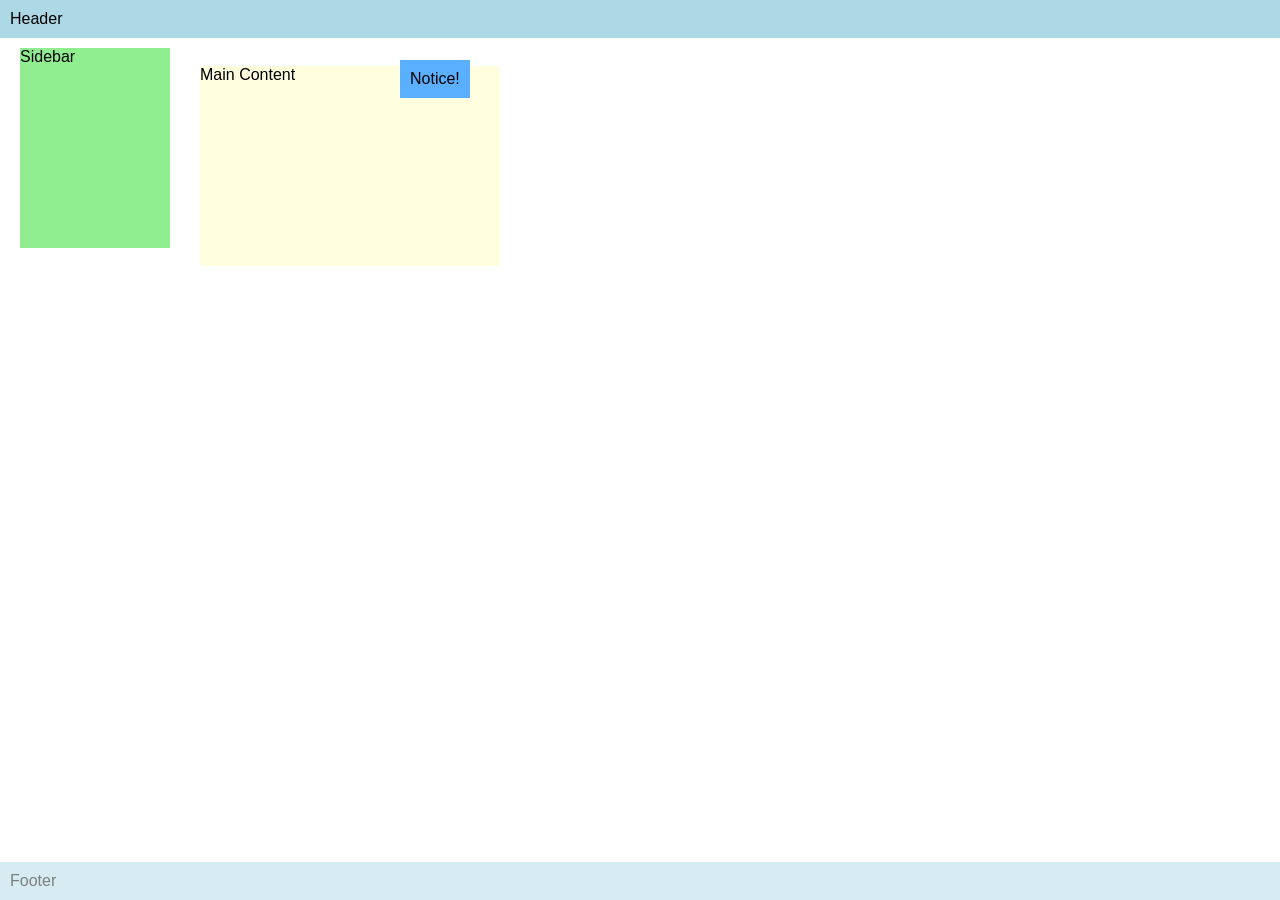
<file: 9MgVargasSeatwork2.html>
<!DOCTYPE html>
<html>
  <head>
    <meta charset="UTF-8" />
    <meta name="author" content="<your names>" />
    <meta name="revised" content="<date today>" />
    <style>
      body {
        font-family: Arial, sans-serif;
        margin: 0;
        padding: 0;
      }

      .header,
      .footer {
        background: lightblue;
        padding: 10px;
      }

      .footer {
        opacity: 0.5;
        position: fixed;
        bottom: 0;
        width: 100%;
      }

      .sidebar {
        background: lightgreen;
        width: 150px;
        height: 200px;
        position: relative;
        top: 10px;
        left: 20px;
      }

      .content {
        background: lightyellow;
        width: 300px;
        height: 200px;
        position: absolute;
        top: 66px;
        left: 200px;
        z-index: 1;
      }

      .notice {
        position: absolute;
        top: 60px;
        left: 400px;
        background: rgb(90, 175, 255);
        padding: 10px;
        z-index: 2;
      }
    </style>
  </head>

  <body>
    <div class="header">Header</div>
    <div class="sidebar">Sidebar</div>
    <div class="content">Main Content</div>
    <div class="notice">Notice!</div>
    <div class="footer">Footer</div>
  </body>
</html>
</file>
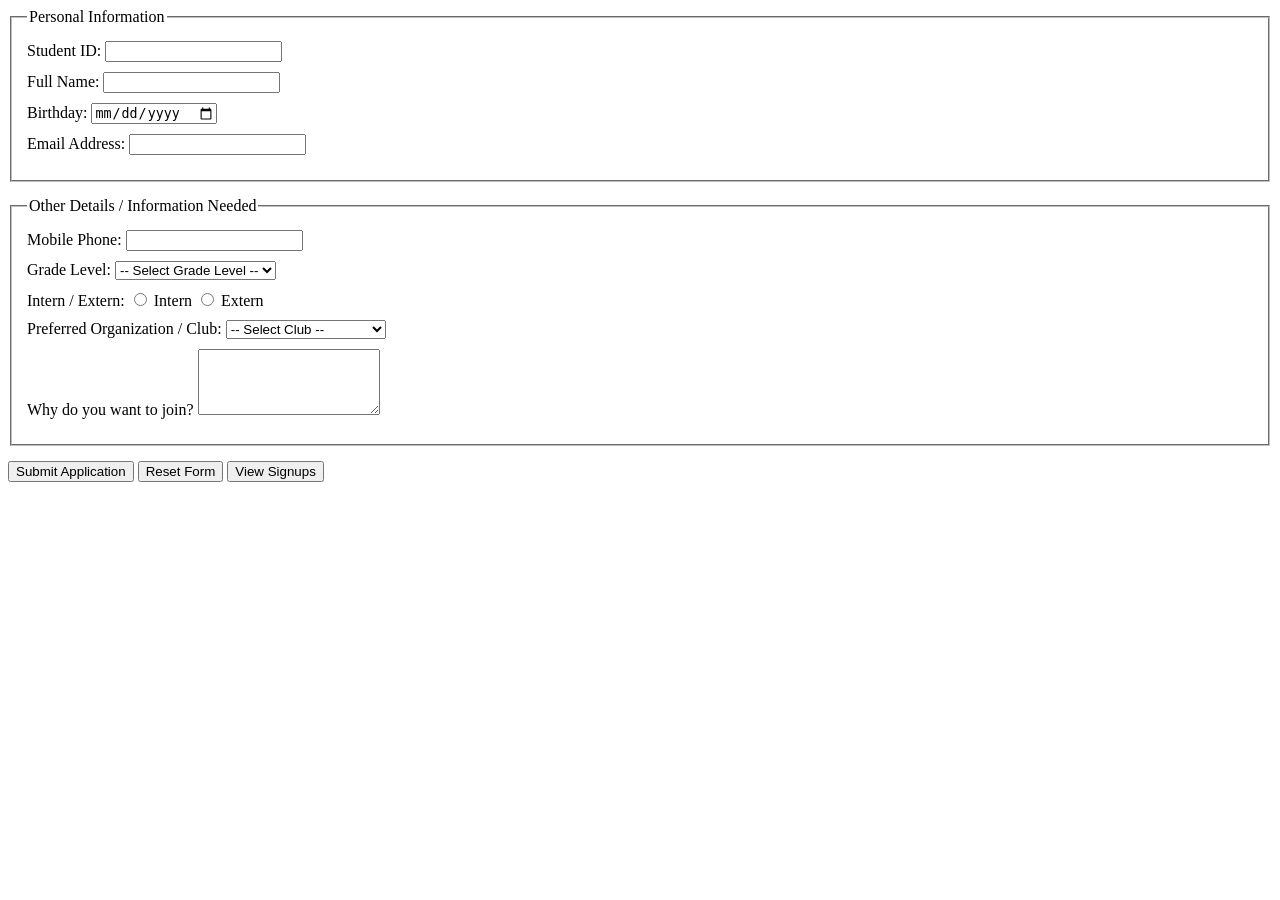
<file: public/Q3_2GMagnesiumVargas.html>
<!DOCTYPE html>
<html lang="en">
<head>
    <meta charset="UTF-8">
    <title>Application Form</title>

    <style>
        .error {
            border: 2px solid red;
            background-color: #fcc3c3;
        }

        fieldset {
            margin-bottom: 15px;
            padding: 15px;
        }

        label {
            display: block;
            margin-bottom: 10px;
        }
    </style>

    <script>
        function confirmSubmit() {
            if (!confirm("Are you sure you want to submit this application?")) {
                return false;
            }

            let form = document.forms[0];

            let signup = {
                student_id: form.student_id.value,
                full_name: form.full_name.value,
                birthday: form.birthday.value,
                email: form.email.value,
                mobile: form.mobile.value,
                grade_level: form.grade_level.options[form.grade_level.selectedIndex].text,
                status: document.querySelector('input[name="status"]:checked').value,
                club: form.club.value,
                reason: form.reason.value
            };

            let list = localStorage.getItem("signups");
            list = list ? JSON.parse(list) : [];
            list.push(signup);
            localStorage.setItem("signups", JSON.stringify(list));

            alert("Application submitted!");
            form.reset();
            return false;
        }

        function confirmReset() {
            return confirm("Are you sure you want to reset the form?");
        }

        function checkEmpty(field) {
            if (field.value.trim() === "") {
                field.classList.add("error");
            } else {
                field.classList.remove("error");
            }
        }

        function viewSignups() {
            window.location.href = "viewSignUps.html";
        }
    </script>
</head>

<body>

<form method="post"
      onsubmit="return confirmSubmit();"
      onreset="return confirmReset();">

    <fieldset>
        <legend>Personal Information</legend>

        <label>
            Student ID:
            <input type="number" name="student_id" required onblur="checkEmpty(this)">
        </label>

        <label>
            Full Name:
            <input type="text" name="full_name" required onblur="checkEmpty(this)">
        </label>

        <label>
            Birthday:
            <input type="date" name="birthday" required>
        </label>

        <label>
            Email Address:
            <input type="email" name="email" required>
        </label>
    </fieldset>

    <fieldset>
        <legend>Other Details / Information Needed</legend>

        <label>
            Mobile Phone:
            <input type="text" name="mobile" required onblur="checkEmpty(this)">
        </label>

        <label>
            Grade Level:
            <select name="grade_level" required>
                <option value="">-- Select Grade Level --</option>
                <option>Grade 7</option>
                <option>Grade 8</option>
                <option>Grade 9</option>
                <option>Grade 10</option>
                <option>Grade 11</option>
                <option>Grade 12</option>
            </select>
        </label>

        <label>
            Intern / Extern:
            <input type="radio" name="status" value="Intern" required> Intern
            <input type="radio" name="status" value="Extern" required> Extern
        </label>

        <label>
            Preferred Organization / Club:
            <select name="club" required>
                <option value="">-- Select Club --</option>
                <option>Volleyball Club</option>
                <option>Math Club</option>
                <option>Arts and Literature</option>
                <option>Science Club</option>
                <option>Music Club</option>
                <option>Media and Publications</option>
            </select>
        </label>

        <label>
            Why do you want to join?
            <textarea name="reason" rows="4" required onblur="checkEmpty(this)"></textarea>
        </label>
    </fieldset>

    <input type="submit" value="Submit Application">
    <input type="reset" value="Reset Form">
    <input type="button" value="View Signups" onclick="viewSignups()">

</form>

</body>
</html>
</file>
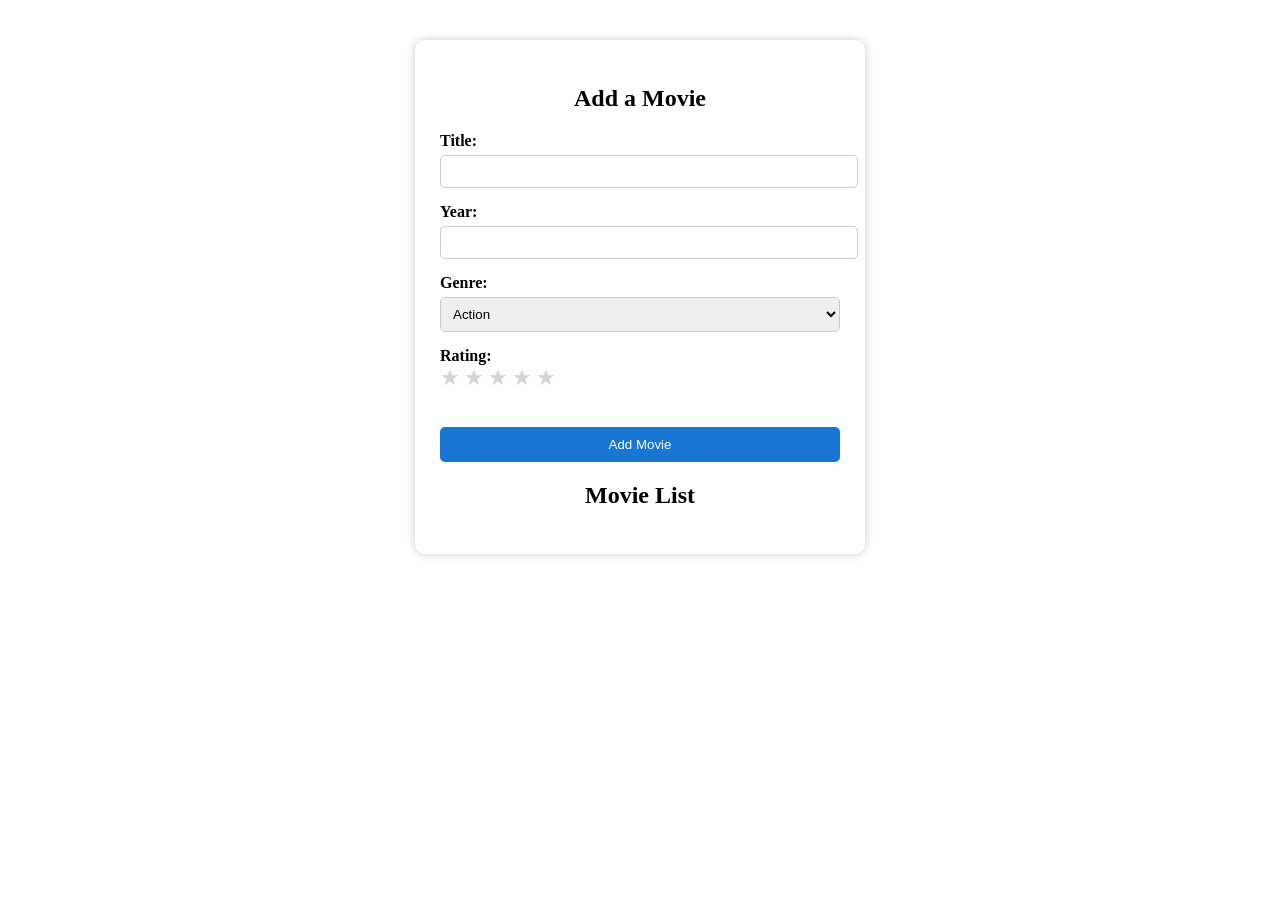
<file: public/q41gMagnesiumVargas.html>
<!DOCTYPE html>
<html lang="en">
<head>
<meta charset="UTF-8">
<title>Movie Ratings</title>

<style>

.container{
    width:400px;
    margin:auto;
    margin-top:40px;
    background:white;
    padding:25px;
    border-radius:10px;
    box-shadow:0px 0px 10px rgba(0,0,0,0.2);
}

h2{
    text-align:center;
}

label{
    font-weight:bold;
}

input, select{
    width:100%;
    padding:8px;
    margin-top:5px;
    margin-bottom:15px;
    border-radius:5px;
    border:1px solid #ccc;
}

button{
    width:100%;
    padding:10px;
    background:#1976d2;
    color:white;
    border:none;
    border-radius:5px;
    cursor:pointer;
}

button:hover{
    background:#1259a3;
}

.stars span{
    font-size:22px;
    cursor:pointer;
    color:lightgray;
}

.movie-item{
    background:#eee;
    padding:10px;
    margin-top:10px;
    border-radius:5px;
}

.delete-btn{
    margin-left:5px;
    padding:5px 5px;
    color:white;
    border:none;
    border-radius:2px;
    cursor:pointer;
}

</style>
</head>

<body>

<div class="container">

<h2>Add a Movie</h2>

<form id="movieForm">

<label>Title:</label>
<input type="text" id="title" required>

<label>Year:</label>
<input type="number" id="year" required>

<label>Genre:</label>
<select id="genre">
<option>Action</option>
<option>Comedy</option>
<option>Drama</option>
<option>Horror</option>
<option>Sci-Fi</option>
<option>Romance</option>
<option>Fiction</option>
</select>

<label>Rating:</label>
<div class="stars" id="starContainer">
<span data-value="1">★</span>
<span data-value="2">★</span>
<span data-value="3">★</span>
<span data-value="4">★</span>
<span data-value="5">★</span>
</div>

<br><br>

<button type="submit">Add Movie</button>

</form>

<h2>Movie List</h2>

<div id="movieList"></div>

</div>

<script>

let selectedRating = 0;

const stars = document.querySelectorAll("#starContainer span");

stars.forEach(star => {
    star.addEventListener("click", function(){

        selectedRating = this.dataset.value;

        stars.forEach(s => {
            if(s.dataset.value <= selectedRating){
                s.style.color = "gold";
            }else{
                s.style.color = "lightgray";
            }
        });

    });
});

document.getElementById("movieForm").addEventListener("submit", function(e){

    e.preventDefault();

    const title = document.getElementById("title").value;
    const year = document.getElementById("year").value;
    const genre = document.getElementById("genre").value;

    const movie = {
        title: title,
        year: year,
        genre: genre,
        rating: selectedRating
    };

    let movies = JSON.parse(localStorage.getItem("movies")) || [];

    // UPDATE LOGIC
    let existingMovie = movies.find(m => m.title.toLowerCase() === title.toLowerCase());

    if(existingMovie){

        existingMovie.year = year;
        existingMovie.genre = genre;

        existingMovie.rating = Math.round(
            (Number(existingMovie.rating) + Number(selectedRating)) / 2
        );

    }else{

        movies.push(movie);

    }

    localStorage.setItem("movies", JSON.stringify(movies));

    displayMovies();

    this.reset();
    selectedRating = 0;

    stars.forEach(s => s.style.color="lightgray");

});

function displayMovies(){

    const movieList = document.getElementById("movieList");
    movieList.innerHTML = "";

    let movies = JSON.parse(localStorage.getItem("movies")) || [];

    movies.forEach(movie => {

        const div = document.createElement("div");
        div.className = "movie-item";

        let starDisplay = "";

        for(let i = 1; i <= 5; i++){
            if(i <= movie.rating){
                starDisplay += "<span style='color:gold;'>★</span>";
            } else {
                starDisplay += "<span style='color:lightgray;'>★</span>";
            }
        }

        div.innerHTML = `
        ${movie.title} (${movie.year}) - ${movie.genre}, Rating: ${starDisplay}
        <button class="delete-btn" onclick="deleteMovie('${movie.title}')">Delete</button>
        `;

        movieList.appendChild(div);

    });

}

function deleteMovie(title){

    if(confirm("Are you sure you want to delete?")){

        let movies = JSON.parse(localStorage.getItem("movies")) || [];

        movies = movies.filter(movie => movie.title !== title);

        localStorage.setItem("movies", JSON.stringify(movies));

        displayMovies();

    }

}

displayMovies();

</script>

</body>
</html>
</file>
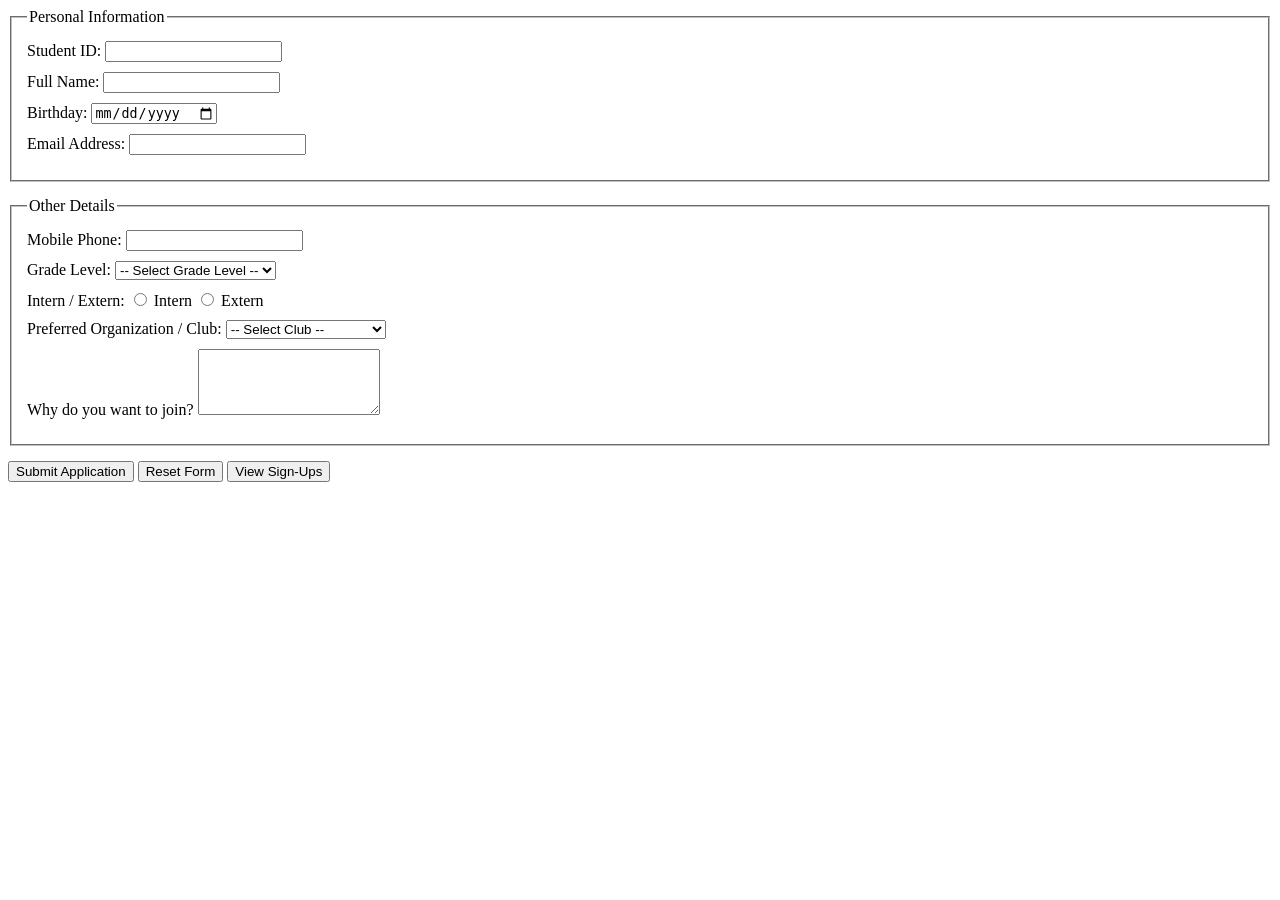
<file: public/signup.html>
<!DOCTYPE html>
<html lang="en">
<head>
    <meta charset="UTF-8">
    <title>Club Application Form</title>

    <style>
        .error {
            border: 2px solid red;
            background-color: #fcc3c3;
        }

        fieldset {
            margin-bottom: 15px;
            padding: 15px;
        }

        label {
            display: block;
            margin-bottom: 10px;
        }

        button {
            margin-right: 10px;
        }
    </style>

    <script>
        // Confirms form submission
        function confirmSubmit() {
            return confirm("Are you sure you want to submit this application?");
        }

        // Confirms form reset
        function confirmReset() {
            return confirm("Are you sure you want to reset the form?");
        }

        // Highlights empty required fields
        function checkEmpty(field) {
            if (field.value.trim() === "") {
                field.classList.add("error");
            } else {
                field.classList.remove("error");
            }
        }

        // Save signup data to localStorage
        function saveSignup(event) {
            event.preventDefault(); // prevent page reload

            if (!confirmSubmit()) return;

            // Create signup object from form inputs
            const signupData = {
                student_id: document.querySelector("[name='student_id']").value,
                full_name: document.querySelector("[name='full_name']").value,
                birthday: document.querySelector("[name='birthday']").value,
                email: document.querySelector("[name='email']").value,
                mobile: document.querySelector("[name='mobile']").value,
                grade_level: document.querySelector("[name='grade_level']").value,
                status: document.querySelector("[name='status']:checked").value,
                club: document.querySelector("[name='club']").value,
                reason: document.querySelector("[name='reason']").value
            };

            // Retrieve existing signups from localStorage
            let signups = localStorage.getItem("clubSignups");

            // If no data exists yet, initialize an empty array
            if (signups === null) {
                signups = [];
            } else {
                signups = JSON.parse(signups);
            }

            // Add new signup to array
            signups.push(signupData);

            // Save updated array back to localStorage
            localStorage.setItem("clubSignups", JSON.stringify(signups));

            alert("Application submitted successfully!");
            document.getElementById("signupForm").reset();
        }

        // Redirect to viewSignUps page
        function viewSignups() {
            window.location.href = "viewSignUps.html";
        }
    </script>
</head>

<body>

<form id="signupForm" method="post"
      onsubmit="saveSignup(event);"
      onreset="return confirmReset();">

    <fieldset>
        <legend>Personal Information</legend>

        <label>
            Student ID:
            <input type="number" name="student_id" required onblur="checkEmpty(this)">
        </label>

        <label>
            Full Name:
            <input type="text" name="full_name" required onblur="checkEmpty(this)">
        </label>

        <label>
            Birthday:
            <input type="date" name="birthday" required>
        </label>

        <label>
            Email Address:
            <input type="email" name="email" required>
        </label>
    </fieldset>

    <fieldset>
        <legend>Other Details</legend>

        <label>
            Mobile Phone:
            <input type="text" name="mobile" required onblur="checkEmpty(this)">
        </label>

        <label>
            Grade Level:
            <select name="grade_level" required>
                <option value="">-- Select Grade Level --</option>
                <option value="Grade 7">Grade 7</option>
                <option value="Grade 8">Grade 8</option>
                <option value="Grade 9">Grade 9</option>
                <option value="Grade 10">Grade 10</option>
                <option value="Grade 11">Grade 11</option>
                <option value="Grade 12">Grade 12</option>
            </select>
        </label>

        <label>
            Intern / Extern:
            <input type="radio" name="status" value="Intern" required> Intern
            <input type="radio" name="status" value="Extern" required> Extern
        </label>

        <label>
            Preferred Organization / Club:
            <select name="club" required>
                <option value="">-- Select Club --</option>
                <option value="Volleyball Club">Volleyball Club</option>
                <option value="Math Club">Math Club</option>
                <option value="Arts and Literature">Arts and Literature</option>
                <option value="Science Club">Science Club</option>
                <option value="Music Club">Music Club</option>
                <option value="Media and Publications">Media and Publications</option>
            </select>
        </label>

        <label>
            Why do you want to join?
            <textarea name="reason" rows="4" required onblur="checkEmpty(this)"></textarea>
        </label>
    </fieldset>

    <input type="submit" value="Submit Application">
    <input type="reset" value="Reset Form">
    <button type="button" onclick="viewSignups()">View Sign-Ups</button>

</form>

</body>
</html>
</file>
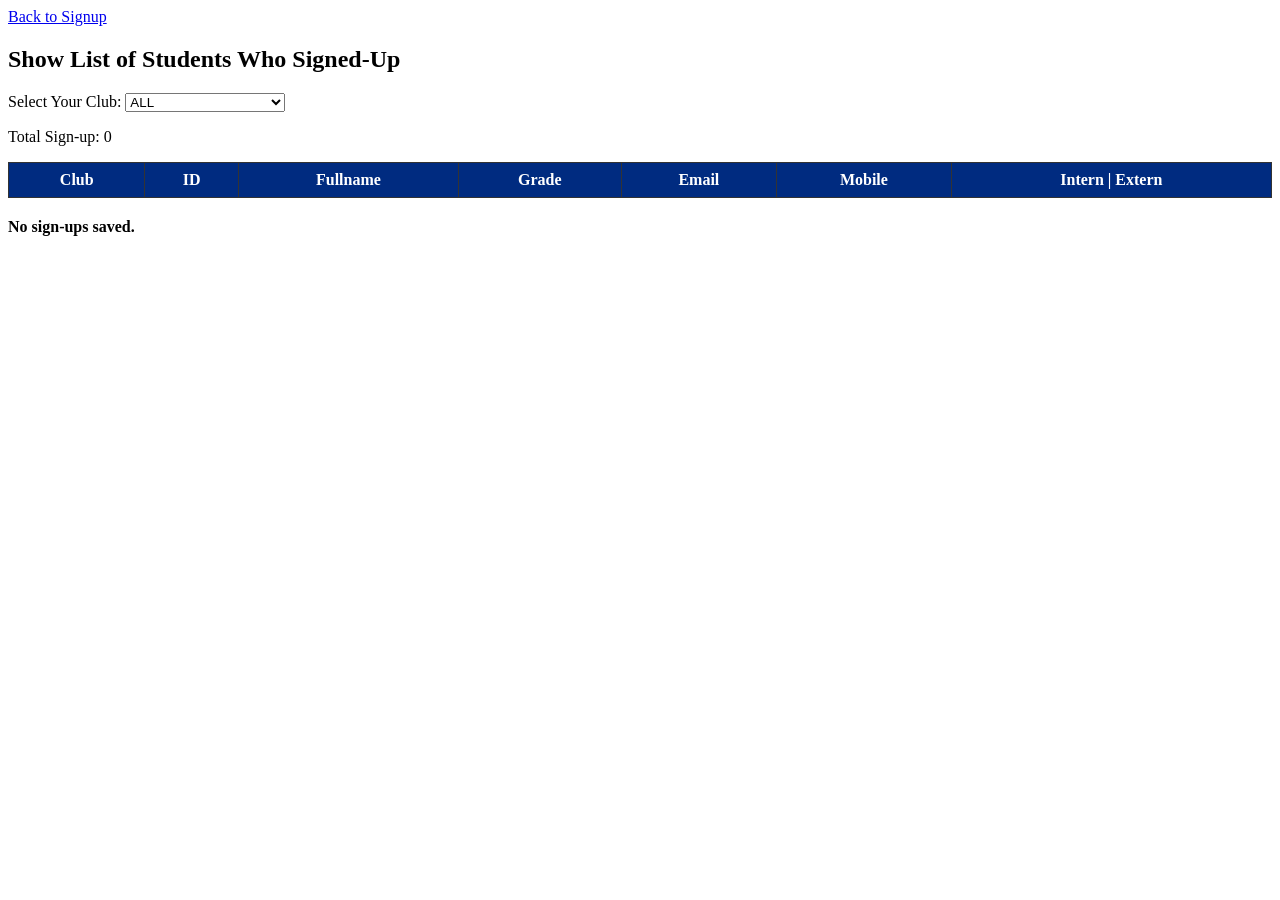
<file: public/viewsignups.html>
<!DOCTYPE html>
<html lang="en">
<head>
    <meta charset="UTF-8">
    <title>View Sign-ups</title>

    <style>
        table {
            width: 100%;
            border-collapse: collapse;
            margin-top: 15px;
        }

        th, td {
            border: 1px solid #333;
            padding: 8px;
            text-align: center;
        }

        th {
            background-color: #002b80;
            color: white;
        }

        .message {
            margin-top: 20px;
            font-weight: bold;
        }
    </style>

    <script>
        function loadSignups() {
            let list = localStorage.getItem("signups");
            list = list ? JSON.parse(list) : [];

            let club = document.getElementById("clubFilter").value;
            let table = document.getElementById("data");
            let total = document.getElementById("total");
            let msg = document.getElementById("msg");

            table.innerHTML = "";
            msg.innerHTML = "";

            let filtered = club === "ALL" ? list : list.filter(s => s.club === club);

            total.innerHTML = filtered.length;

            if (list.length === 0) {
                msg.innerHTML = "No sign-ups saved.";
                return;
            }

            if (filtered.length === 0) {
                msg.innerHTML = "No sign-ups for this club.";
                return;
            }

            filtered.forEach(s => {
                table.innerHTML += `
                    <tr>
                        <td>${s.club}</td>
                        <td>${s.student_id}</td>
                        <td>${s.full_name}</td>
                        <td>${s.grade_level}</td>
                        <td>${s.email}</td>
                        <td>${s.mobile}</td>
                        <td>${s.status}</td>
                    </tr>
                `;
            });
        }
    </script>
</head>

<body onload="loadSignups()">

<a href="Q3_2GMagnesiumVargas.html">Back to Signup</a>

<h2>Show List of Students Who Signed-Up</h2>

<label>
    Select Your Club:
    <select id="clubFilter" onchange="loadSignups()">
        <option value="ALL">ALL</option>
        <option>Volleyball Club</option>
        <option>Math Club</option>
        <option>Arts and Literature</option>
        <option>Science Club</option>
        <option>Music Club</option>
        <option>Media and Publications</option>
    </select>
</label>

<p>Total Sign-up: <span id="total">0</span></p>

<table>
    <thead>
        <tr>
            <th>Club</th>
            <th>ID</th>
            <th>Fullname</th>
            <th>Grade</th>
            <th>Email</th>
            <th>Mobile</th>
            <th>Intern | Extern</th>
        </tr>
    </thead>
    <tbody id="data"></tbody>
</table>

<div id="msg" class="message"></div>

</body>
</html>
</file>
